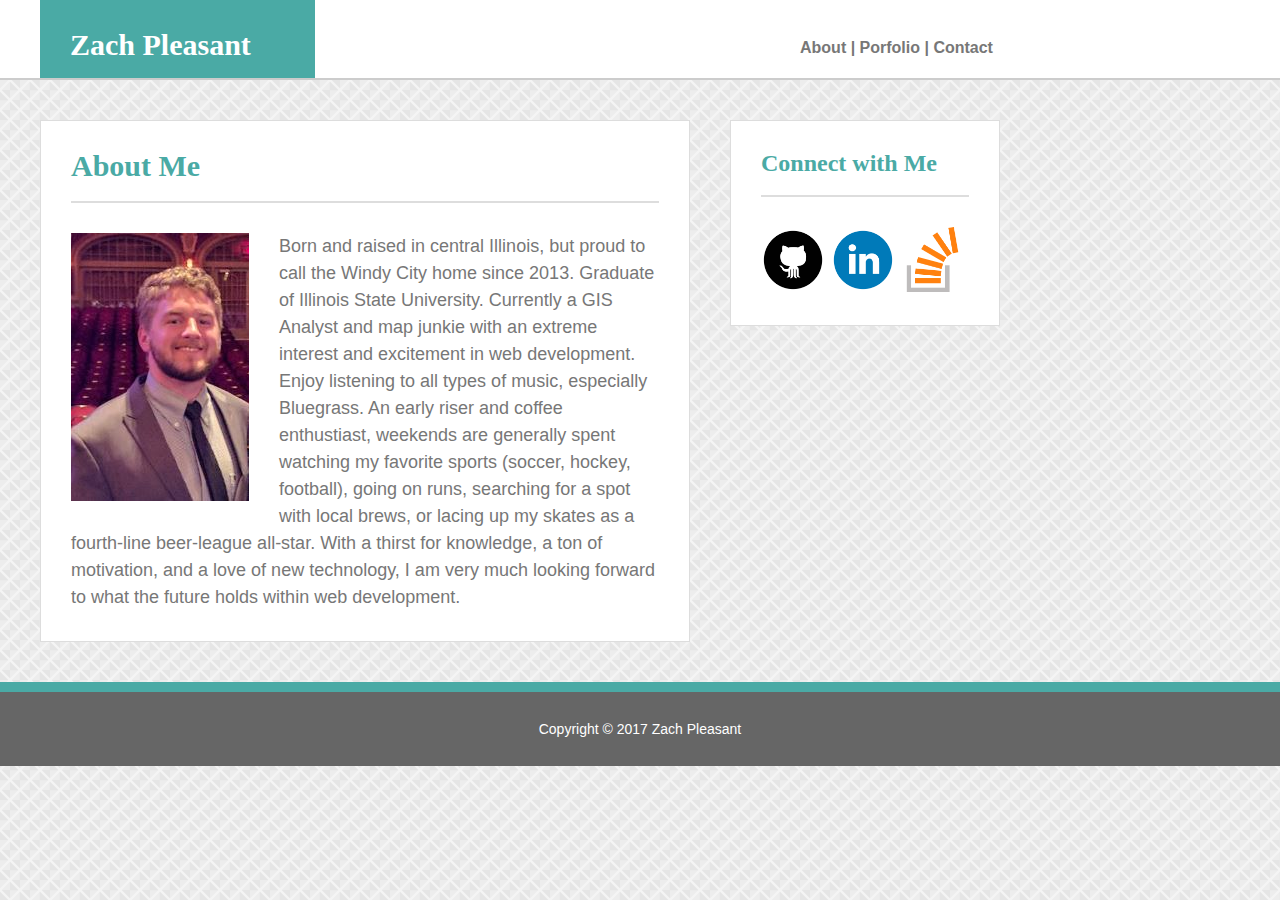
<file: index.html>
<!DOCTYPE html>
<html>

  <head>
    <title>Basic-Portfolio</title>
    <link rel="stylesheet" type="text/css" href="assets/css/reset.css">
    <link rel="stylesheet" type="text/css" href="assets/css/style.css">
  </head>

  <body background="assets/images/stonehaven.png">

    <header>

      <div class="name">
        <h1>Zach Pleasant</h1>
      </div>

      <div class="nav">
        <a href="index.html">About</a>  |
        <a href="portfolio.html">Porfolio</a>  |
        <a href="contact.html">Contact</a>
      </div>

    </header>

    <div class="content">

      <div class="section">
        <h2>About Me</h2>
        <img src="assets/images/ZPsnip.JPG" class="bioimg">
        <p class="bio">Born and raised in central Illinois, but proud to call the Windy City home since 2013. Graduate of Illinois State University. Currently a GIS Analyst and map junkie with an extreme interest and excitement in web development. Enjoy listening to all types of music, especially Bluegrass. An early riser and coffee enthustiast, weekends are generally spent watching my favorite sports (soccer, hockey, football), going on runs, searching for a spot with local brews, or lacing up my skates as a fourth-line beer-league all-star. With a thirst for knowledge, a ton of motivation, and a love of new technology, I am very much looking forward to what the future holds within web development.
        </p>
      </div>

      <div class="contact">
        <h3>Connect with Me</h3>
          <div class="contactlinks">
            <a href="https://github.com/zwpleasant"><img src="assets/images/github_icon.png" class="contactimg"></a>
            <a href="https://www.linkedin.com/in/zachpleasant1/"><img src="assets/images/linkedin_icon.png" class="contactimg"></a>
            <a href="https://stackoverflow.com/users/8575107/zach-pleasant"><img src="assets/images/stackoverflow_icon.png" class="contactimg"></a>
          </div>
      </div>

    </div>

    <footer>
      Copyright &copy; 2017 Zach Pleasant
    </footer>

  </body>
</html>
</file>
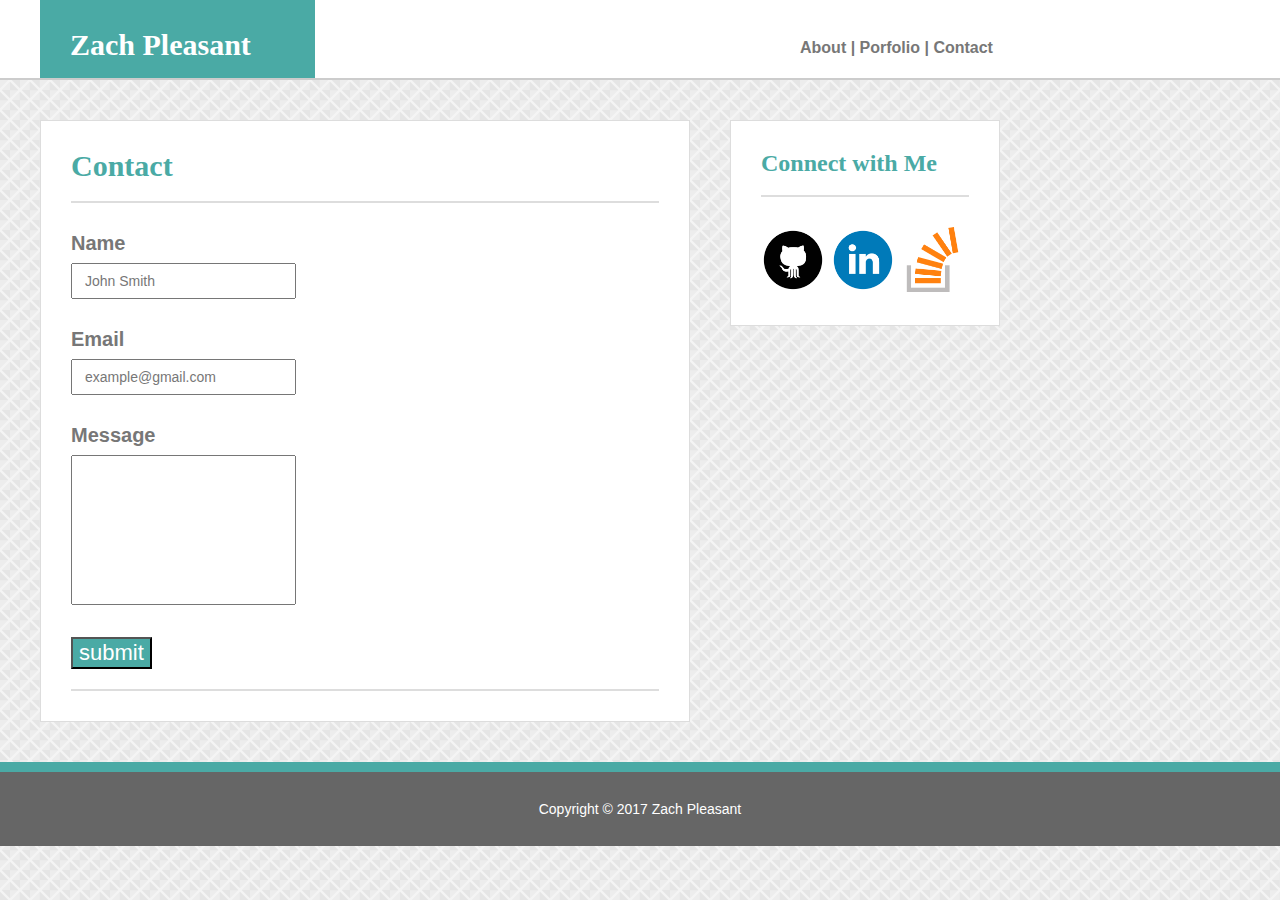
<file: contact.html>
<!DOCTYPE html>
<html>

  <head>
    <title>Basic-Portfolio</title>
    <link rel="stylesheet" type="text/css" href="assets/css/reset.css">
    <link rel="stylesheet" type="text/css" href="assets/css/style.css">
  </head>

  <body background="assets/images/stonehaven.png">

    <header>

      <div class="name">
        <h1>Zach Pleasant</h1>
      </div>

      <div class="nav">
        <a href="index.html">About</a>  |
        <a href="portfolio.html">Porfolio</a>  |
        <a href="contact.html">Contact</a>
      </div>

    </header>

    <div class="content">

      <div class="form">
        <h2>Contact<h2>
          <form>
            <h4>Name</h4>
            <input type="text" name="name" value="John Smith"><br><br>
            <h4>Email</h4>
            <input type="text" name="email" value="example@gmail.com"><br><br>
            <h4>Message</h4>
            <input type="text" name="message"><br><br>
            <input type="submit" value="submit">
          </form>
      </div>

      <div class="contact">
        <h3>Connect with Me</h3>
          <div class="contactlinks">
            <a href="https://github.com/zwpleasant"><img src="assets/images/github_icon.png" class="contactimg"></a>
            <a href="https://www.linkedin.com/in/zachpleasant1/"><img src="assets/images/linkedin_icon.png" class="contactimg"></a>
            <a href="https://stackoverflow.com/users/8575107/zach-pleasant"><img src="assets/images/stackoverflow_icon.png" class="contactimg"></a>
          </div>
      </div>

    </div>

    <footer>
      Copyright &copy; 2017 Zach Pleasant
    </footer>

  </body>
</html>
</file>
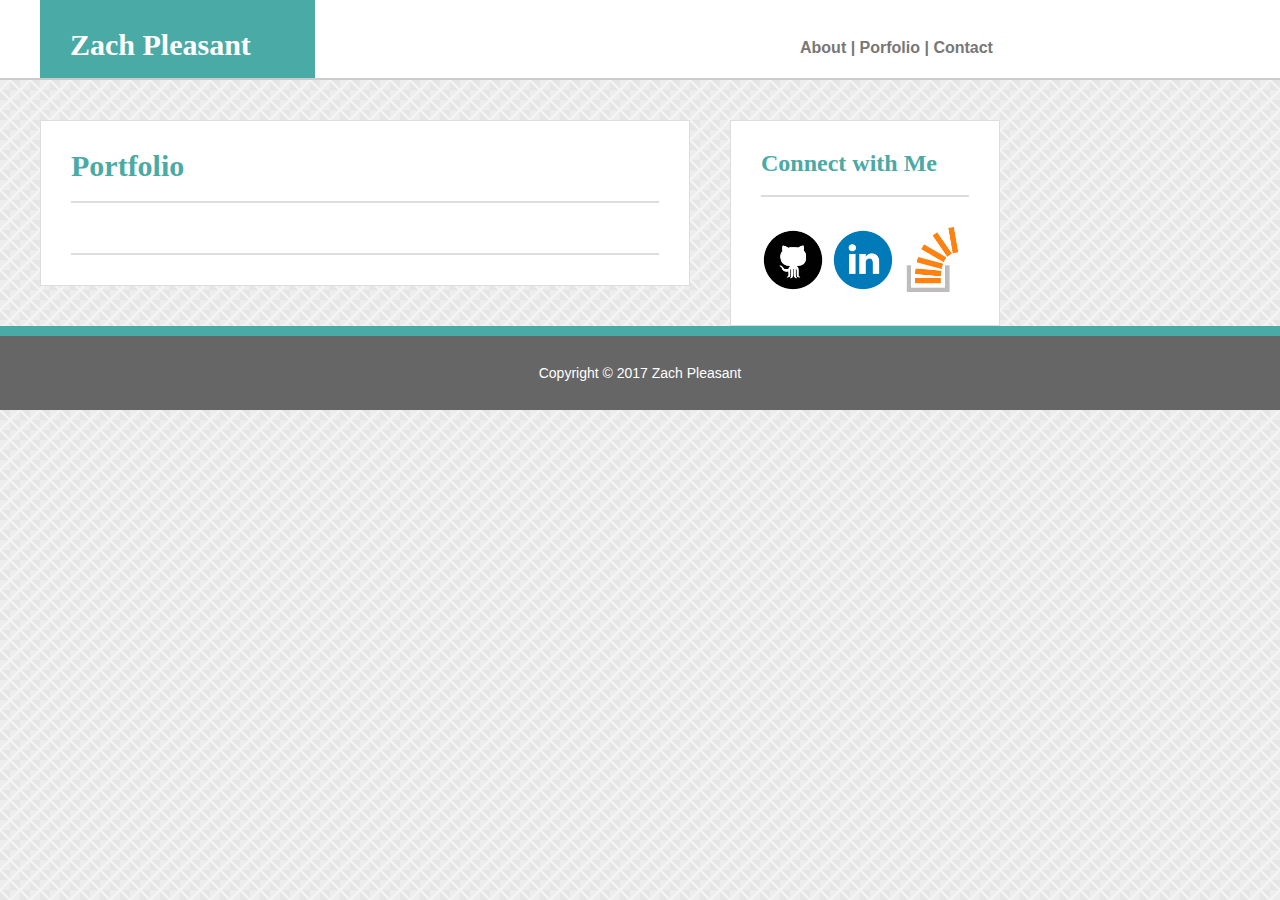
<file: portfolio.html>
<!DOCTYPE html>
<html>

  <head>
    <title>Basic-Portfolio</title>
    <link rel="stylesheet" type="text/css" href="assets/css/reset.css">
    <link rel="stylesheet" type="text/css" href="assets/css/style.css">
  </head>

  <body background="assets/images/stonehaven.png">

    <header>

      <div class="name">
        <h1>Zach Pleasant</h1>
      </div>

      <div class="nav">
        <a href="index.html">About</a>  |
        <a href="portfolio.html">Porfolio</a>  |
        <a href="contact.html">Contact</a>
      </div>

    </header>

    <div class="content">

      <div class="portfolio">
        <h2>Portfolio<h2>
      </div>

      <div class="contact">
        <h3>Connect with Me</h3>
          <div class="contactlinks">
            <a href="https://github.com/zwpleasant"><img src="assets/images/github_icon.png" class="contactimg"></a>
            <a href="https://www.linkedin.com/in/zachpleasant1/"><img src="assets/images/linkedin_icon.png" class="contactimg"></a>
            <a href="https://stackoverflow.com/users/8575107/zach-pleasant"><img src="assets/images/stackoverflow_icon.png" class="contactimg"></a>
          </div>
      </div>

    </div>

    <footer>
      Copyright &copy; 2017 Zach Pleasant
    </footer>

  </body>
</html>
</file>
<file: assets/css/style.css>
* {
  box-sizing:border-box;
  color: #777777;
  font-family: 'Arial', 'Helvetica Neue', Helvetica, sans-serif;
  font-size: 22px;
}
body {
  background-color: grey;
  margin: auto;
  font-family: 'Arial', 'Helvetica Neue', Helvetica, sans-serif;
}
header {
  position: relative;
  background-color: #ffffff;
  border-bottom: 2px solid #cccccc;
  text-align: right;
  height: 80px;
}
.name {
  background-color: #4aaaa5;
  text-align: left;
  margin-left: 40px;
  padding: 30px;
  height: 78px;
  width: 275px;
}
.nav {
  text-align: right;
  font-weight: bold;
  position: absolute;
  top: 40px;
  left: 800px;
}
.nav a {
  text-decoration: none;
}
footer {
  background-color: #666666;
  width: 100%;
  text-align: center;
  font-size: 14px;
  color: white;
  left: 0;
  bottom: 0;
  border-top-color: #4aaaa5;
  border-top-style: solid;
  border-top-width: 10px;
  padding-bottom: 30px;
  padding-top: 30px;
  clear: both;
  margin-top: 40px;
}
.content {
  max-width: 960px;
  margin: 40px;
}
.section {
  width: 650px;
  background-color: #ffffff;
  border: 1px solid #dddddd;
  float: left;
  margin-bottom: 40px;
  margin-right: 20px;
}
.bioimg {
  margin-left: 30px;
  margin-bottom: 15px;
  margin-right: 30px;
  float: left;
}
.bio {
  margin: 30px;
  line-height: 1.5;
  font-size: 18px;
}
.contact {
  width: 270px;
  background-color: #ffffff;
  border: 1px solid #dddddd;
  float: left;
  margin-left: 20px;
}
.contactlinks {
  margin: 30px;
}
.contactimg {
  height: 65px;
  width: 65px;
}
.portfolio {
  width: 650px;
  background-color: #ffffff;
  border: 1px solid #dddddd;
  float: left;
  margin-bottom: 40px;
  margin-right: 20px;
}
.form {
  width: 650px;
  background-color: #ffffff;
  border: 1px solid #dddddd;
  float: left;
  margin-bottom: 40px;
  margin-right: 20px;
}
h1 {
  color: #ffffff;
  background-color: #4aaaa5;
  font-family: 'Georgia', Times, Times New Roman, serif;
  font-weight: bold;
  font-size: 30px;
}
h2 {
  color: #4aaaa5;
  font-family: 'Georgia', Times, Times New Roman, serif;
  font-weight: bold;
  font-size: 30px;
  margin: 30px;
  padding-bottom: 20px;
  border-bottom: 2px solid #dddddd;
}
h3 {
  color: #4aaaa5;
  font-family: 'Georgia', Times, Times New Roman, serif;
  font-weight: bold;
  font-size: 24px;
  margin: 30px;
  padding-bottom: 20px;
  border-bottom: 2px solid #dddddd;
}
h4 {
  color: #777777;
  font-family: 'Arial', 'Helvetica Neue', Helvetica, sans-serif;
  font-size: 20px;
  font-weight: bold;
}
h5 {
  color: #ffffff;
  background-color: #4aaaa5;
  font-family: 'Georgia', Times, Times New Roman, serif;
  font-size: 20px;
  position: relative;
  bottom: 70px;
  text-align: center;
  padding: 10px;
}
input[type=text] {
  color: #777777;
  font-family: 'Arial', 'Helvetica Neue', Helvetica, sans-serif;
  font-size: 14px;
  width: 100%;
  padding: 8px 12px;
  margin-top: 10px;
  width: 225px;
}
input[type=submit] {
  background-color: #4aaaa5;
  color: white;
}
input[name=message] {
  height: 150px;
}
.portpics {
  margin: 20px;
  padding: 0px;
  float: left;
}
.portimg {
  height: 175px;
  width: 175px;
}
.portheading {
  width: 175px;
}
</file>
